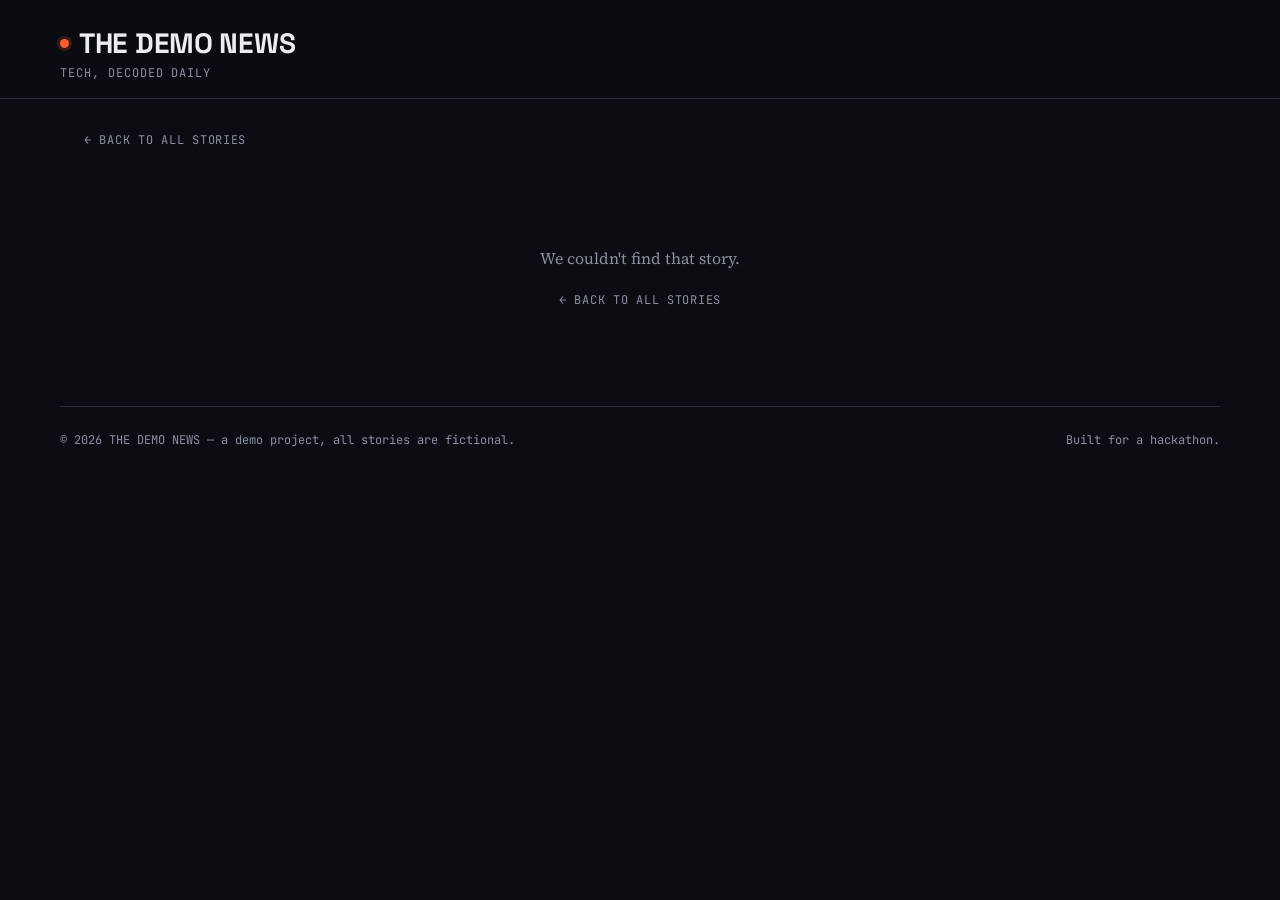
<file: article.html>
<!doctype html>
<html lang="en">
<head>
  <meta charset="UTF-8" />
  <meta name="viewport" content="width=device-width, initial-scale=1.0" />
  <title>THE DEMO NEWS — Article</title>
  <link rel="preconnect" href="https://fonts.googleapis.com" />
  <link
    href="https://fonts.googleapis.com/css2?family=Space+Grotesk:wght@500;600;700&family=Source+Serif+4:opsz,wght@8..60,400;8..60,600&family=JetBrains+Mono:wght@400;500&display=swap"
    rel="stylesheet"
  />
  <link rel="stylesheet" href="style.css" />
</head>
<body>

  <header class="site-header">
    <div class="wrap masthead">
      <a href="index.html" style="text-decoration:none;">
        <div class="logo"><span class="dot"></span>THE DEMO NEWS</div>
        <div class="tagline">Tech, decoded daily</div>
      </a>
    </div>
  </header>

  <main class="wrap" id="story-layout">
    <a class="back-link" href="index.html">&larr; Back to all stories</a>
    <div id="story-shell"><!-- filled by script.js --></div>
  </main>

  <footer class="site-footer wrap">
    <span>© 2026 THE DEMO NEWS — a demo project, all stories are fictional.</span>
    <span>Built for a hackathon.</span>
  </footer>

  <script src="data.js"></script>
  <script src="script.js"></script>
</body>
</html>
</file>
<file: style.css>
/* ============================================================
   THE DEMO NEWS — design tokens
   Palette:
     --ink        #0B0D12  main background, near-black
     --surface    #14171F  card / raised surface
     --surface-2  #1B1F2A  hovered / nested surface
     --paper      #ECEDF0  primary text (off-white)
     --dim        #8B90A0  secondary text
     --signal     #FF5A36  accent — alerts, links, hero highlight
     --wire       #5FE3D4  secondary accent — tags, dividers
   Type:
     display/utility -> 'Space Grotesk' (grotesk, tech feel)
     body/article    -> 'Source Serif 4' (editorial gravitas)
     mono/meta        -> 'JetBrains Mono' (timestamps, eyebrows, ticker)
   ============================================================ */

:root {
  --ink: #0b0d12;
  --surface: #14171f;
  --surface-2: #1b1f2a;
  --paper: #ecedf0;
  --dim: #8b90a0;
  --signal: #ff5a36;
  --wire: #5fe3d4;
  --hairline: #262b38;

  --font-display: "Space Grotesk", system-ui, sans-serif;
  --font-body: "Source Serif 4", Georgia, serif;
  --font-mono: "JetBrains Mono", "Courier New", monospace;

  --max-width: 1160px;
}

* {
  box-sizing: border-box;
}

html,
body {
  margin: 0;
  padding: 0;
}

body {
  background: var(--ink);
  color: var(--paper);
  font-family: var(--font-body);
  line-height: 1.5;
  -webkit-font-smoothing: antialiased;
}

a {
  color: inherit;
  text-decoration: none;
}

img {
  max-width: 100%;
}

.wrap {
  max-width: var(--max-width);
  margin: 0 auto;
  padding: 0 24px;
}

/* focus visibility for keyboard users */
a:focus-visible,
button:focus-visible {
  outline: 2px solid var(--wire);
  outline-offset: 3px;
}

@media (prefers-reduced-motion: reduce) {
  * {
    animation: none !important;
    transition: none !important;
  }
}

/* ---------------------------------------------------------------
   Header + masthead
--------------------------------------------------------------- */
.site-header {
  border-bottom: 1px solid var(--hairline);
  position: sticky;
  top: 0;
  background: rgba(11, 13, 18, 0.92);
  backdrop-filter: blur(6px);
  z-index: 20;
}

.masthead {
  display: flex;
  align-items: baseline;
  justify-content: space-between;
  padding: 22px 0 16px;
  gap: 16px;
  flex-wrap: wrap;
}

.masthead .logo {
  font-family: var(--font-display);
  font-weight: 700;
  font-size: 28px;
  letter-spacing: -0.01em;
  display: flex;
  align-items: center;
  gap: 10px;
}

.masthead .logo .dot {
  width: 9px;
  height: 9px;
  border-radius: 50%;
  background: var(--signal);
  display: inline-block;
  box-shadow: 0 0 0 3px rgba(255, 90, 54, 0.18);
}

.masthead .tagline {
  font-family: var(--font-mono);
  font-size: 12px;
  color: var(--dim);
  text-transform: uppercase;
  letter-spacing: 0.08em;
}

/* ticker: the one signature animated element */
.ticker {
  border-top: 1px solid var(--hairline);
  overflow: hidden;
  white-space: nowrap;
  background: var(--surface);
}

.market-strip {
  display: inline-flex;
  animation: scroll-ticker 38s linear infinite;
  padding: 8px 0;
}

.market-strip span {
  font-family: var(--font-mono);
  font-size: 12px;
  color: var(--wire);
  padding: 0 20px;
  border-right: 1px solid var(--hairline);
  text-transform: uppercase;
  letter-spacing: 0.05em;
}

@keyframes scroll-ticker {
  from {
    transform: translateX(0);
  }
  to {
    transform: translateX(-50%);
  }
}

/* ---------------------------------------------------------------
   Homepage grid
--------------------------------------------------------------- */
.section-label {
  font-family: var(--font-mono);
  font-size: 12px;
  text-transform: uppercase;
  letter-spacing: 0.1em;
  color: var(--dim);
  margin: 40px 0 16px;
  display: flex;
  align-items: center;
  gap: 10px;
}

.section-label::after {
  content: "";
  flex: 1;
  height: 1px;
  background: var(--hairline);
}

.story-grid {
  display: grid;
  grid-template-columns: repeat(3, 1fr);
  gap: 20px;
  padding-bottom: 60px;
}

.brief-tile {
  background: var(--surface);
  border: 1px solid var(--hairline);
  border-radius: 4px;
  padding: 20px;
  display: flex;
  flex-direction: column;
  gap: 12px;
  transition: border-color 0.15s ease, transform 0.15s ease;
}

.brief-tile:hover {
  border-color: var(--signal);
  transform: translateY(-2px);
}

.brief-tile.top-brief {
  grid-column: 1 / -1;
  padding: 28px;
}

.brief-tile.top-brief .brief-heading {
  font-size: 30px;
}

.brief-media {
  aspect-ratio: 16 / 9;
  border-radius: 3px;
  overflow: hidden;
  background: linear-gradient(135deg, var(--surface-2), var(--ink) 130%);
}

.brief-media img {
  display: block;
  width: 100%;
  height: 100%;
  object-fit: cover;
}

.top-brief .brief-media {
  aspect-ratio: 21 / 9;
}

.article-media {
  aspect-ratio: 21 / 7;
  border-radius: 4px;
  overflow: hidden;
  background: linear-gradient(135deg, var(--surface-2), var(--ink) 130%);
  margin-top: 20px;
}

.article-media img {
  display: block;
  width: 100%;
  height: 100%;
  object-fit: cover;
}

.kicker {
  font-family: var(--font-mono);
  font-size: 11px;
  text-transform: uppercase;
  letter-spacing: 0.08em;
  color: var(--signal);
}

.brief-heading {
  font-family: var(--font-display);
  font-size: 19px;
  font-weight: 600;
  line-height: 1.25;
  color: var(--paper);
}

.brief-summary {
  color: var(--dim);
  font-size: 15px;
  line-height: 1.55;
  flex: 1;
}

.brief-meta {
  display: flex;
  justify-content: space-between;
  align-items: center;
  font-family: var(--font-mono);
  font-size: 11px;
  color: var(--dim);
  border-top: 1px solid var(--hairline);
  padding-top: 12px;
  margin-top: auto;
}

.brief-meta .meta-link {
  color: var(--wire);
  text-decoration: none;
}

.brief-meta .meta-link::after {
  content: " →";
}

@media (max-width: 900px) {
  .story-grid {
    grid-template-columns: repeat(2, 1fr);
  }
}

@media (max-width: 600px) {
  .story-grid {
    grid-template-columns: 1fr;
  }
  .masthead .logo {
    font-size: 22px;
  }
}

/* ---------------------------------------------------------------
   Article page
--------------------------------------------------------------- */
.back-link {
  display: inline-flex;
  align-items: center;
  gap: 8px;
  font-family: var(--font-mono);
  font-size: 12px;
  text-transform: uppercase;
  letter-spacing: 0.06em;
  color: var(--dim);
  margin: 32px 0 0;
}

.back-link:hover {
  color: var(--wire);
}

.article-header {
  padding: 20px 0 36px;
  border-bottom: 1px solid var(--hairline);
  margin-bottom: 36px;
}

.article-eyebrow {
  font-family: var(--font-mono);
  font-size: 12px;
  text-transform: uppercase;
  letter-spacing: 0.08em;
  color: var(--signal);
  margin-bottom: 14px;
  display: block;
}

.article-title {
  font-family: var(--font-display);
  font-size: 42px;
  line-height: 1.15;
  font-weight: 700;
  color: var(--paper);
  margin: 0 0 18px;
  max-width: 820px;
}

.article-meta {
  font-family: var(--font-mono);
  font-size: 12px;
  color: var(--dim);
  display: flex;
  gap: 18px;
}

.article-summary {
  font-size: 19px;
  color: var(--dim);
  max-width: 700px;
  margin: 18px 0 0;
  line-height: 1.5;
}

.article-body {
  max-width: 700px;
  font-size: 18px;
  line-height: 1.75;
  color: var(--paper);
  padding-bottom: 80px;
}

.article-body p {
  margin: 0 0 22px;
}

.article-body p::first-letter {
  color: var(--signal);
}

.not-found {
  padding: 80px 0;
  text-align: center;
  color: var(--dim);
}

/* ---------------------------------------------------------------
   Footer
--------------------------------------------------------------- */
.site-footer {
  border-top: 1px solid var(--hairline);
  padding: 24px 0 40px;
  font-family: var(--font-mono);
  font-size: 12px;
  color: var(--dim);
  display: flex;
  justify-content: space-between;
  flex-wrap: wrap;
  gap: 8px;
}
</file>
